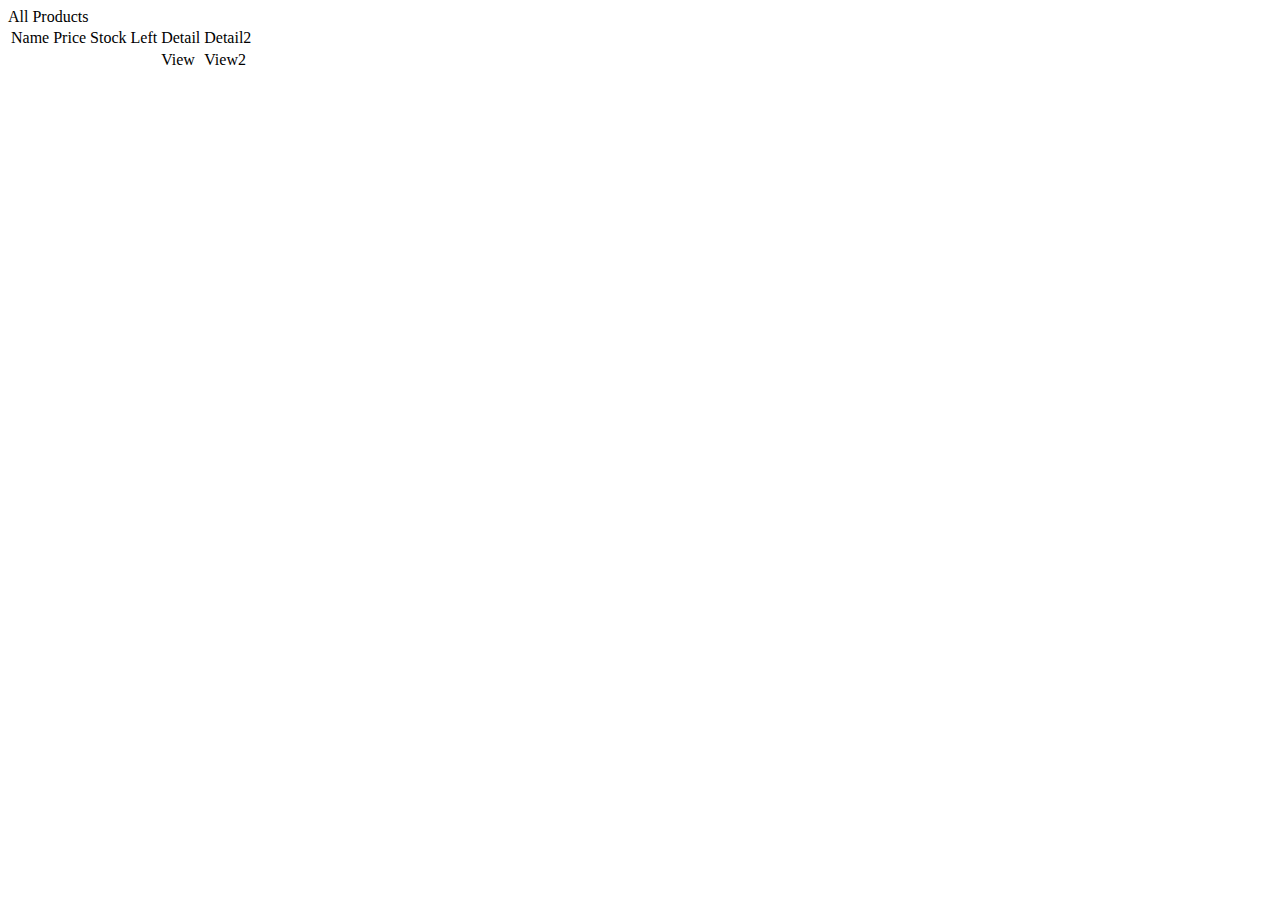
<file: src/main/resources/templates/product/index.html>
<!DOCTYPE html>
<html xmlns:th="http://www.thymeleaf.org">
<head>
    <meta charset="UTF-8">
    <div th:replace="/component/dependencies.html :: jquery"></div>
    <div th:replace="/component/dependencies.html :: bootcss"></div>
    <div th:replace="/component/dependencies.html :: bootjs"></div>
    <div th:replace="/component/dependencies.html :: jqval"></div>
    <div th:replace="/component/dependencies.html :: jqadd"></div>
    <div th:replace="/component/dependencies.html :: commonjs"></div>
    <div th:replace="/component/dependencies.html :: layerjs"></div>
    <div th:replace="/component/dependencies.html :: md5js"></div>
<!--    <div th:replace="/component/dependencies.html :: logincss"></div>-->
    <title>List of Products</title>
</head>
<body>
    <div class="panel panel-default">
        <div class="panel-heading">All Products</div>
        <table class="table" id="goodslist">
            <tr>
                <td>Name</td>
                <td>Price</td>
                <td>Stock Left</td>
                <td>Detail</td>
                <td>Detail2</td>
            </tr>
            <tr  th:each="product,productDetail : ${products}">
                <td th:text="${product.name}"></td>
                <td th:text="${product.price}"></td>
                <td th:text="${product.count}"></td>
                <td><a th:href="'/product/detail/'+${product.id}">View</a></td>
                <td><a th:href="'/webpage/productDetail.htm?productId=' + ${product.id}">View2</a></td>
            </tr>
        </table>
    </div>
</body>
</html>
</file>
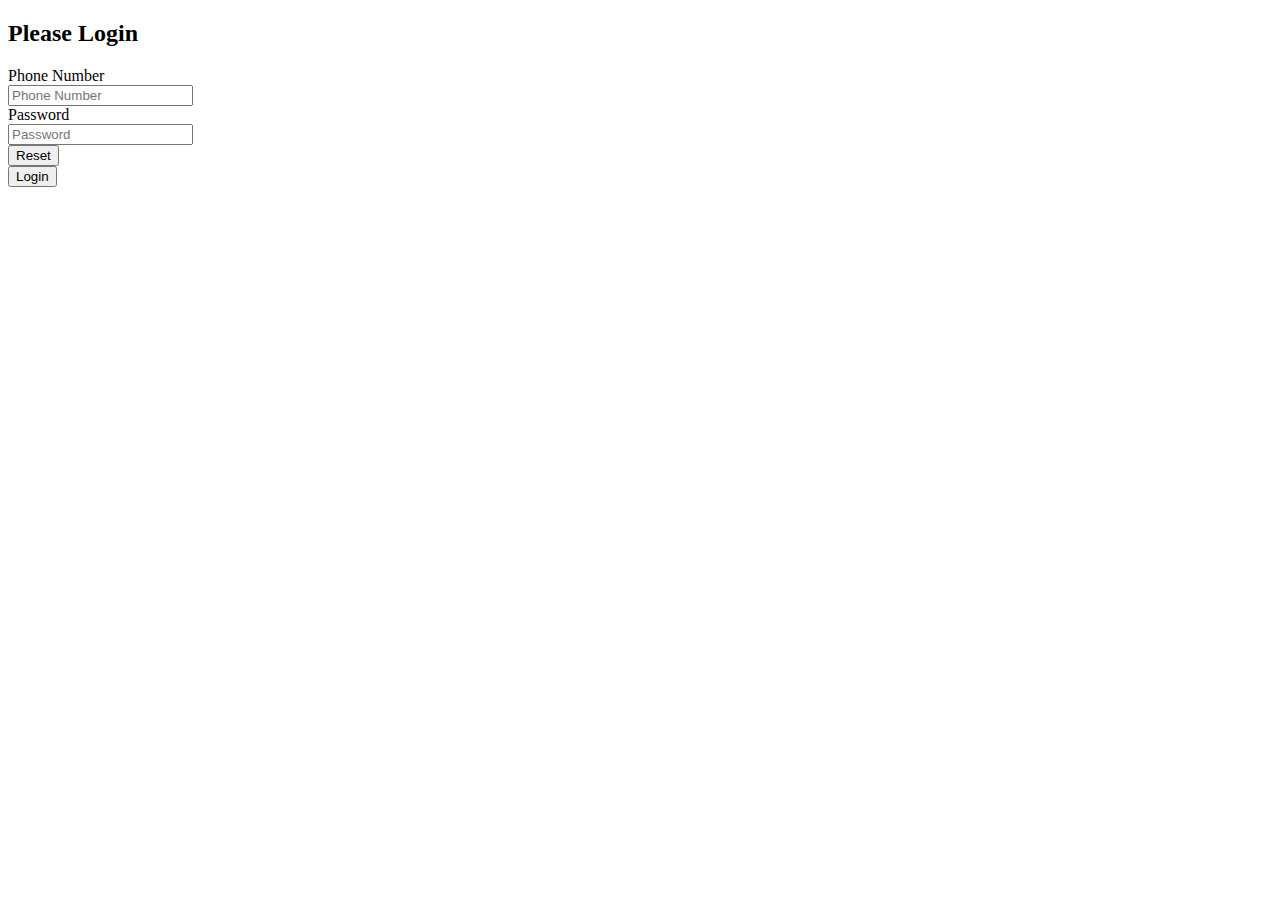
<file: src/main/resources/templates/auth/login.html>
<!DOCTYPE html>
<html xmlns:th="http://www.thymeleaf.org">
<head>
    <meta charset="UTF-8">
    <div th:replace="/component/dependencies.html :: jquery"></div>
    <div th:replace="/component/dependencies.html :: bootcss"></div>
    <div th:replace="/component/dependencies.html :: bootjs"></div>
    <div th:replace="/component/dependencies.html :: jqval"></div>
    <div th:replace="/component/dependencies.html :: jqadd"></div>
    <div th:replace="/component/dependencies.html :: commonjs"></div>
    <div th:replace="/component/dependencies.html :: layerjs"></div>
    <div th:replace="/component/dependencies.html :: md5js"></div>
    <div th:replace="/component/dependencies.html :: logincss"></div>
    <title>Please Login First</title>
</head>
<body id="loginBody">
    <form name="loginForm" id="loginForm" method="post">
        <h2>Please Login</h2>
        <div class="form-group">
            <div class="row">
                <label class="form-label col-md-4">Phone Number</label>
                <div class="col-md-5">
                    <input id="phone" name = "phone" class="form-control" type="text" placeholder="Phone Number" required="true" minlength="10" maxlength="10" />
                </div>
                <div class="col-md-1">
                </div>
            </div>
        </div>
        <div class="form-group">
            <div class="row">
                <label class="form-label col-md-4">Password</label>
                <div class="col-md-5">
                    <input id="password" name="password" class="form-control" type="password"  placeholder="Password" required="true" minlength="6" maxlength="16" />
                </div>
            </div>
        </div>
        <div class="row">
            <div class="col-md-5">
                <button class="btn btn-primary btn-block" type="reset" onclick="reset()">Reset</button>
            </div>
            <div class="col-md-5">
                <button class="btn btn-primary btn-block" type="submit" onclick="login()">Login</button>
            </div>
        </div>
    </form>
</body>
</html>
</file>
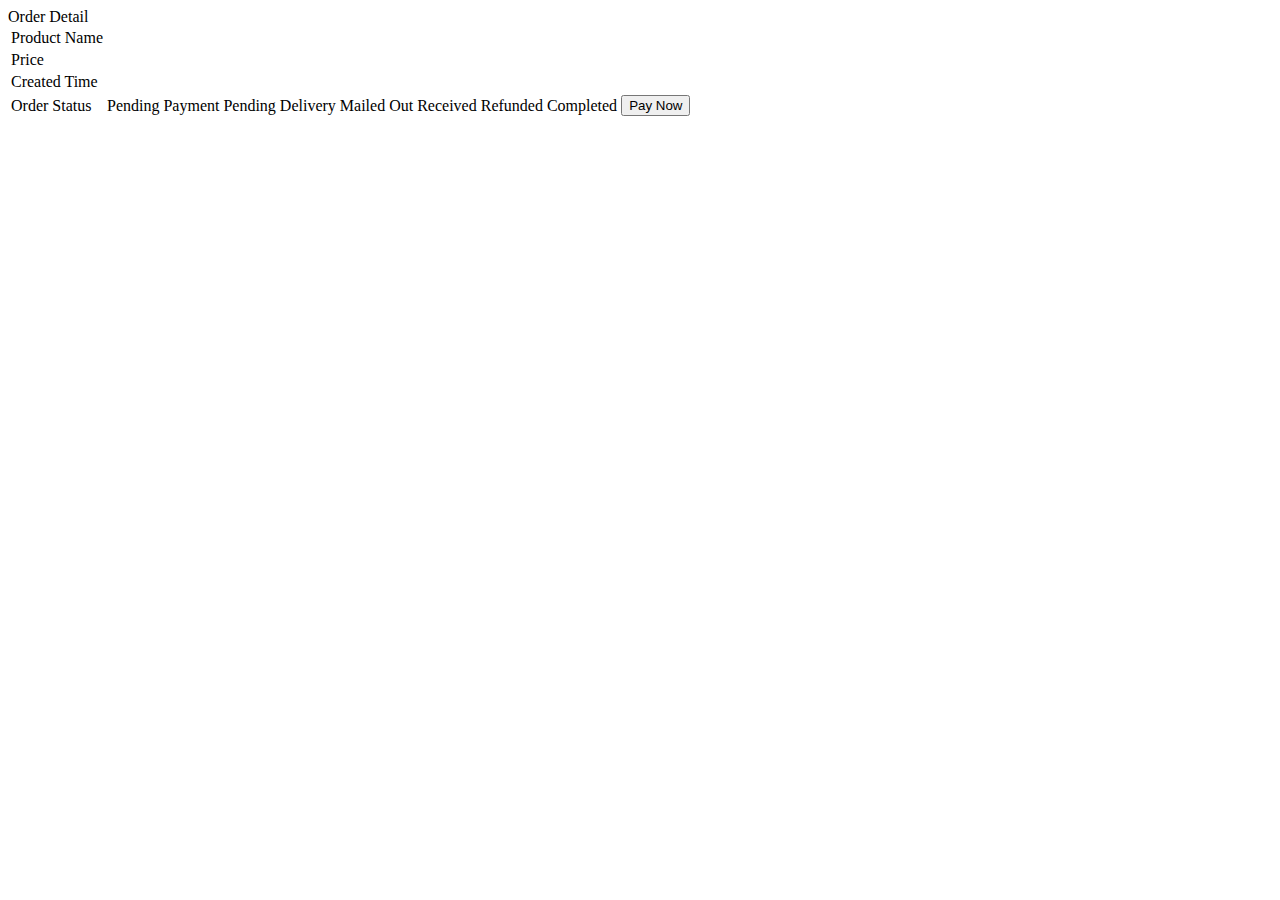
<file: src/main/resources/templates/order/detail.html>
<!DOCTYPE HTML>
<html xmlns:th="http://www.thymeleaf.org">
<head>
    <meta http-equiv="Content-Type" content="text/html; charset=UTF-8" />
    <div th:replace="/component/dependencies.html :: jquery"></div>
    <div th:replace="/component/dependencies.html :: bootcss"></div>
    <div th:replace="/component/dependencies.html :: bootjs"></div>
    <div th:replace="/component/dependencies.html :: jqval"></div>
    <div th:replace="/component/dependencies.html :: jqadd"></div>
    <div th:replace="/component/dependencies.html :: commonjs"></div>
    <div th:replace="/component/dependencies.html :: layerjs"></div>
    <div th:replace="/component/dependencies.html :: md5js"></div>
    <title>Order Detail</title>
</head>
<body>
    <div class="panel panel-default">
        <div class="panel-heading">Order Detail</div>
        <table class="table" id="goodslist">
            <tr>
                <td>Product Name</td>
                <td th:text="${product.name}" colspan="3"></td>
            </tr>
            <tr>
                <td>Price</td>
                <td colspan="2" th:text="${product.price}"></td>
            </tr>
            <tr>
                <td>Created Time</td>
                <td th:text="${#dates.format(orderDetail.createTime, 'yyyy-MM-dd HH:mm:ss')}" colspan="2"></td>
            </tr>
            <tr>
                <td>Order Status</td>
                <td >
                    <span th:if="${orderDetail.status eq 0}">Pending Payment</span>
                    <span th:if="${orderDetail.status eq 1}">Pending Delivery</span>
                    <span th:if="${orderDetail.status eq 2}">Mailed Out</span>
                    <span th:if="${orderDetail.status eq 3}">Received</span>
                    <span th:if="${orderDetail.status eq 4}">Refunded</span>
                    <span th:if="${orderDetail.status eq 5}">Completed</span>
                </td>
                <td>
                    <button class="btn btn-primary btn-block" type="submit" id="payButton">Pay Now</button>
                </td>
            </tr>
        </table>
    </div>
</body>
</html>
</file>
